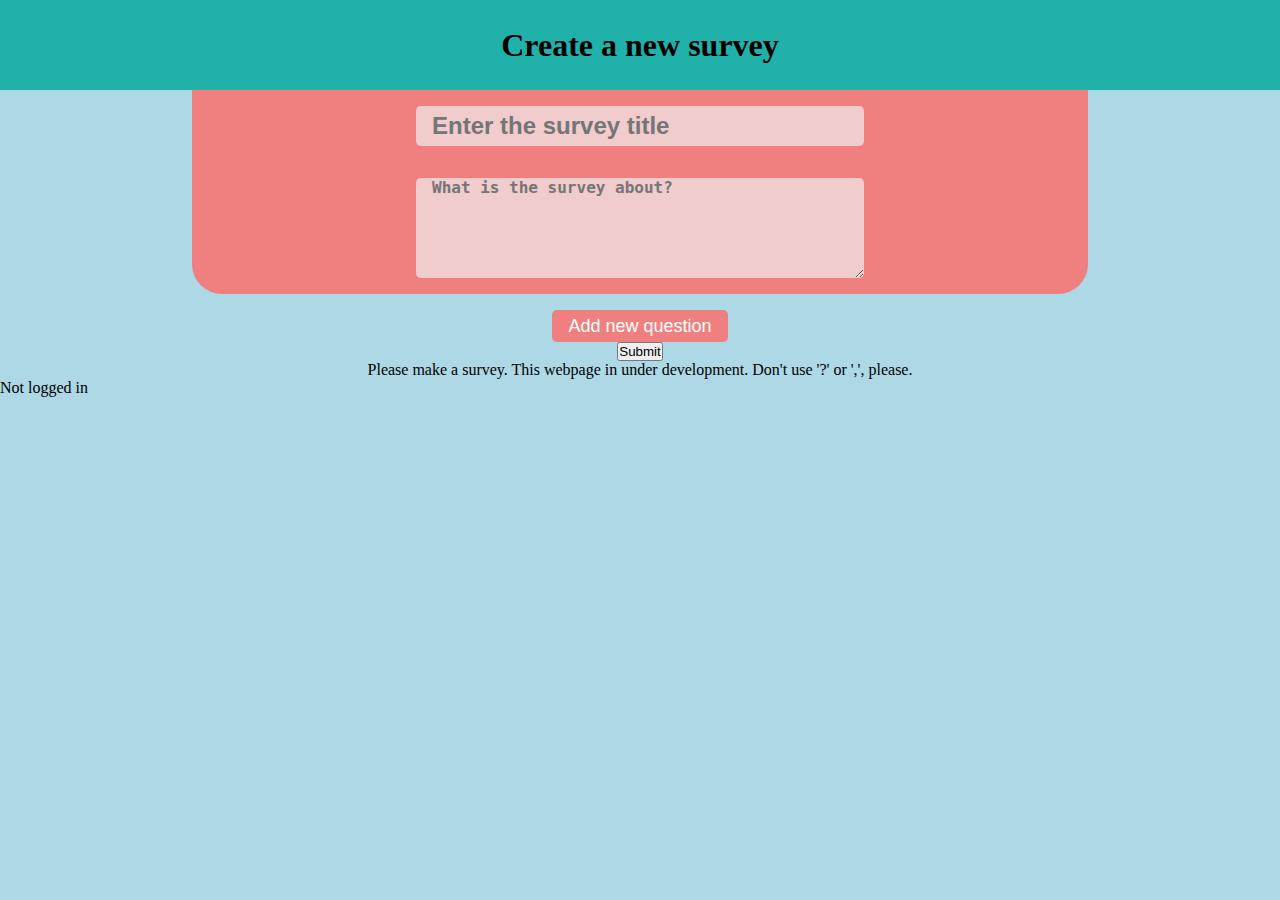
<file: src/main/resources/newSurvey.html>
<!DOCTYPE html>
<html lang="en">
<head>
    <meta charset="UTF-8"/>
    <meta http-equiv="X-UA-Compatible" content="IE=edge"/>
    <meta name="viewport" content="width=device-width, initial-scale=1.0"/>
    <title>Document</title>
    <link rel="stylesheet" href="css/newSurvey.css"/>
</head>
<body onload="cookieUserLogin()">
<nav class="navbar">
    <h1>Create a new survey</h1>
</nav>
<main class="main">
    <form method="post" class="survey-form" accept-charset="utf-8">
        <div class="survey-specs">
            <input
                    type="text"
                    name="survey-title"
                    id="survey-title"
                    placeholder="Enter the survey title"
                    required
            />
            <textarea
                    name="survey-description"
                    id="survey-description"
                    placeholder="What is the survey about?"
                    required
            ></textarea>
        </div>

        <div class="question-list"></div>
        <button id="add-question-button">Add new question</button>
        <button id="submit-survey-button">Submit</button>
    </form>
    <div class="submitMsg" id="submitMsg">
        Please make a survey. This webpage in under development. Don't use '?'
        or ',', please.
    </div>


    <div id="loggedIn">Not logged in</div>
</main>
</body>

<script>


    const loggedIn = document.getElementById("loggedIn");
    const submitMsg = document.getElementById("submit-msg");
    const addQuestionButton = document.getElementById("add-question-button");
    const questionList = document.querySelector(".question-list");
    let userCookieEmail = getCookie("userEmail");
    const userCookie = getCookie("username");


    // add a new question
    addQuestionButton.addEventListener("click", (e) => {
        e.preventDefault();
        const newQuestion = document.createElement("div");
        newQuestionId = "q" + (questionList.childElementCount + 1);
        newQuestion.id = newQuestionId;
        newQuestion.classList.add("survey-question");
        newQuestion.innerHTML = `
            <input
              type="text"
              name="${newQuestionId}-title"
              class="survey-question-title"
              id="${newQuestionId}-title"
              placeholder="Question"
              required
            />
            <label for="${newQuestionId}-type">Answer type</label>
            <select id="${newQuestionId}-type" class="survey-question-type" name="${newQuestionId}-type"></select>
            <button id="${newQuestionId}-add-answer" class="add-answer-btn">
              Add answers
            </button>
            <div class="answer-list" id="${newQuestionId}-answer-list"></div>
      `;
        questionList.appendChild(newQuestion);
        const addAnswerButton = document.getElementById(
            `${newQuestionId}-add-answer`
        );
        const answerList = document.querySelector(
                `#${newQuestionId}-answer-list`
        );
        fillQuestionTypes(newQuestionId);

        //Add answer
        addAnswerButton.addEventListener("click", (e) => {
            e.preventDefault();
            const selectElement = document.querySelector(`#${newQuestionId}-type`);
            const parentQuestion = document.querySelector(`#${newQuestionId}`);
            if (answerList.childElementCount >= 5) {
                alert("You can only add 5 answers");
            } else if (selectElement.value === "4") {
                const newAnswer = document.createElement("div");
                newAnswer.classList.add("survey-answer");
                let newAnswerId = `${parentQuestion.id}-a${answerList.childElementCount}`;
                newAnswer.innerHTML = `
            <label for="${newAnswerId}-text">Text answer</label>
            <input
              type="number"
              name="${newAnswerId}-text"
              class="survey-answer-text"
              id="${newAnswerId}-text"
              placeholder="Max characters in answer?"
              required
            />`;
                answerList.appendChild(newAnswer);
            } else if (selectElement.value === "3") {
                console.log("Adding scale answer");
                const newAnswer = document.createElement("div");
                newAnswer.classList.add("question-answer");
                let newAnswerId = `${parentQuestion.id}-a${answerList.childElementCount}`;
                newAnswer.id = newAnswerId;
                newAnswer.innerHTML = `
            <input
              type="number"
              name="${newAnswerId}-min"
              class="survey-answer-scale"
              id="${newAnswerId}-min"
              placeholder="Min"
              required
            />
            <input
              type="number"
              name="${newAnswerId}-max"
              class="survey-answer-scale"
              id="${newAnswerId}-max"
              placeholder="Max"
              required
            />`;
                answerList.appendChild(newAnswer);
            } else {
                const newAnswer = document.createElement("div");
                newAnswer.classList.add("question-answer");
                let newAnswerId = `${parentQuestion.id}-a${answerList.childElementCount}`;
                newAnswer.id = newAnswerId;
                newAnswer.innerHTML = `
              <label for="${newAnswerId}-choice">Answer ${
                    answerList.childElementCount + 1
                }</label>
              <input
                type="text"
                name="${newAnswerId}-choice"
                id="${newAnswerId}-input"
                class="question-answer-input"
                required
             />`;
                answerList.appendChild(newAnswer);
            }
        });
    });

    //GET question types

    const fillQuestionTypes = (id) => {
        fetch("/api/questionTypes")
            .then((res) => {
                return res.text();
            })
            .then((text) => {
                document.querySelector(`#${id}-type`).innerHTML = text;
            });
    };

    //survey POST request
    const form = document.querySelector(".survey-form");
    form.addEventListener("submit", (e) => {
        e.preventDefault();
        const formData = new FormData(form);
        formData.append("userEmail", userCookieEmail);
        const survey = {};
        formData.forEach((value, key) => {
            survey[key] = value;
        });
            fetch("/api/newSurvey", {
                method: "POST",
                body: JSON.stringify(survey),
                headers: {
                    "Content-Type": "application/json",
                },
            }).then((res) => {
                if (res.status === 200){
                    document.location.href = "/index.html"
                } else {
                    document.getElementById("submitMsg").innerHTML = `<p>${res.message}<p>`;
                }

            })
            document.getElementById("submitMsg").innerHTML = `<i>Survey added<i>`;
    });

    function getCookie(cname) {
        let name = cname + "=";
        let decodedCookie = decodeURIComponent(document.cookie);
        let ca = decodedCookie.split(';');
        for (let i = 0; i < ca.length; i++) {
            let c = ca[i];
            while (c.charAt(0) === ' ') {
                c = c.substring(1);
            }
            if (c.indexOf(name) === 0) {
                return c.substring(name.length, c.length);
            }
        }
        return "";
    }


    function cookieUserLogin() {
        if (userCookie !== "") {
            loggedIn.innerHTML = `${userCookie}`;
        }
    }


</script>
</html>
</file>
<file: src/main/resources/css/newSurvey.css>
* {
  padding: 0;
  margin: 0;
  box-sizing: border-box;
}

.navbar {
  display: flex;
  justify-content: space-around;
  align-items: center;
  height: 10vh;
  width: 100%;
  background-color: lightseagreen;
  padding-left: 2rem;
  padding-right: 2rem;
}

.main {
  margin: auto;
  width: 100%;
  height: fit-content;
  min-height: 90vh;
  background-color: lightblue;
}

.form {
  display: flex;
  flex-direction: column;
  align-items: center;
  padding-top: 2rem;
  height: 100%;
  width: 100%;
}

label {
  font-size: 1.5rem;
  font-weight: bold;
  color: black;
}

input {
  border-radius: 5px;
}
textarea {
  border-radius: 5px;
}

.survey-form {
  margin: auto;
  display: flex;
  flex-direction: column;
  align-items: center;
  width: 70%;
  height: 100%;
}

.survey-specs {
  display: flex;
  flex-direction: column;
  align-items: center;
  background-color: lightcoral;
  height: fit-content;
  width: 100%;
  border-radius: 0 0 30px 30px;
}
#survey-title {
  margin-top: 1rem;
  margin-bottom: 1rem;
  width: 50%;
  height: 40px;
  border: none;
  padding-left: 1rem;
  font-size: 1.5rem;
  font-weight: bold;
  background-color: rgb(240, 204, 204);
  color: black;
}
#survey-description {
  margin-top: 1rem;
  margin-bottom: 1rem;
  width: 50%;
  height: 100px;
  border: none;
  padding-left: 1rem;
  font-size: 1rem;
  font-weight: bold;
  background-color: rgb(240, 204, 204);
  color: black;
}
.question-list {
  display: flex;
  flex-direction: column;
  align-items: center;
  width: 100%;
}
.survey-question {
  display: flex;
  flex-direction: column;
  align-items: center;
  background-color: lightcoral;
  height: fit-content;
  width: 100%;
  margin-top: 1rem;
  border-radius: 30px;
  padding: 1rem;
}
.survey-question-title {
  margin-top: 1rem;
  margin-bottom: 1rem;
  width: 50%;
  height: 40px;
  border: none;
  padding-left: 1rem;
  font-size: 1.5rem;
  font-weight: bold;
  background-color: rgb(240, 204, 204);
  color: black;
}

.survey-question label {
  font-size: 1rem;
  font-weight: bold;
  color: black;
}
.add-answer-btn {
  display: flex;
  justify-content: center;
  align-items: center;
  margin-bottom: 1rem;
  border: none;
  background-color: white;
  color: black;
  height: 20px;
  padding: 0.5rem;
  font-size: 0.8rem;
  margin-top: 1rem;
  border-radius: 5px;
}
.add-answer-btn:hover {
  transform: scale(0.95);
  cursor: pointer;
}
.question-answer-input {
  background-color: rgb(240, 204, 204);
  border: none;
  width: 100%;
  height: 20px;
}
#add-question-button {
  display: flex;
  justify-content: center;
  align-items: center;
  margin-top: 1rem;
  background-color: lightcoral;
  color: white;
  height: 20px;
  border: none;
  padding: 1rem;
  font-size: large;
  border-radius: 5px;
}
#add-question-button:hover {
  cursor: pointer;
  transform: scale(0.95);
}
.question-scale {
  display: flex;
  justify-content: center;
  align-items: center;
}

.submitMsg {
  text-align: center;
}

.submitMsg i{
  color: brown;
}

.submitMsg p{
  color: darkred;
}
</file>
